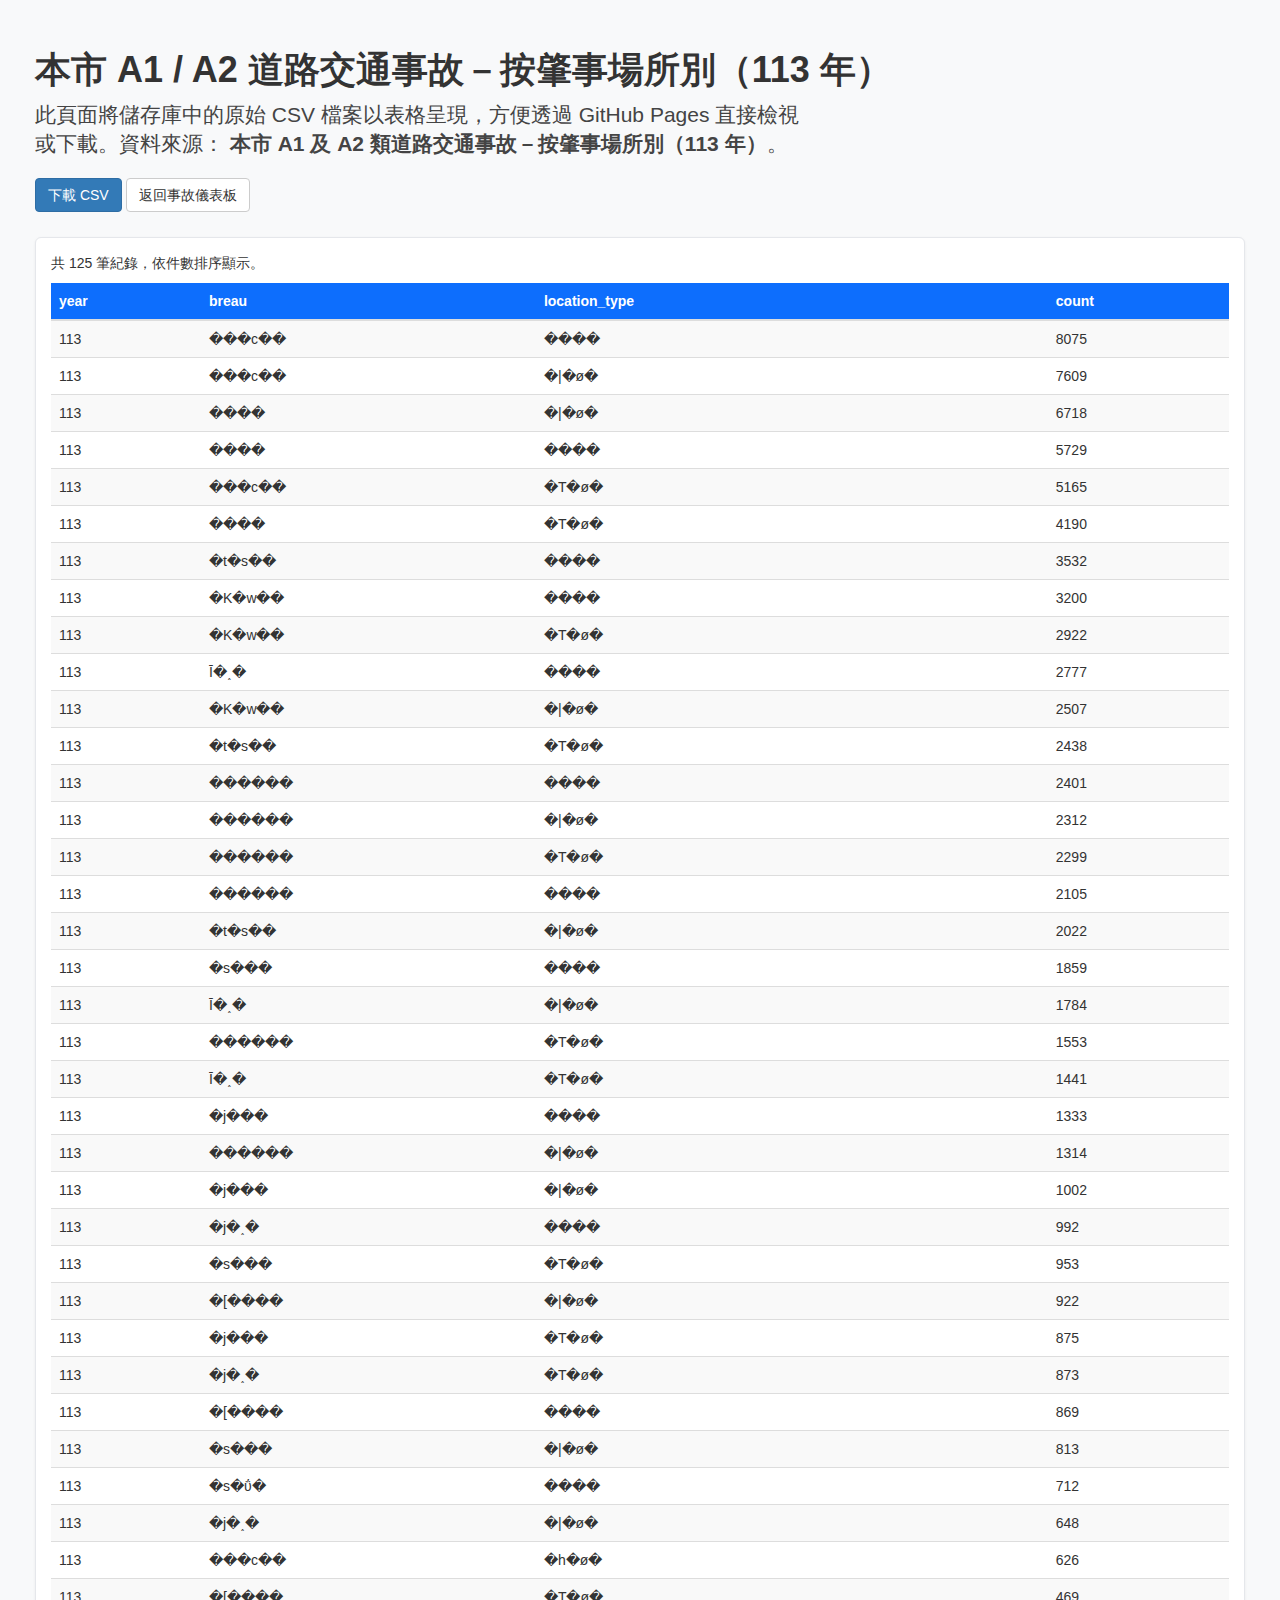
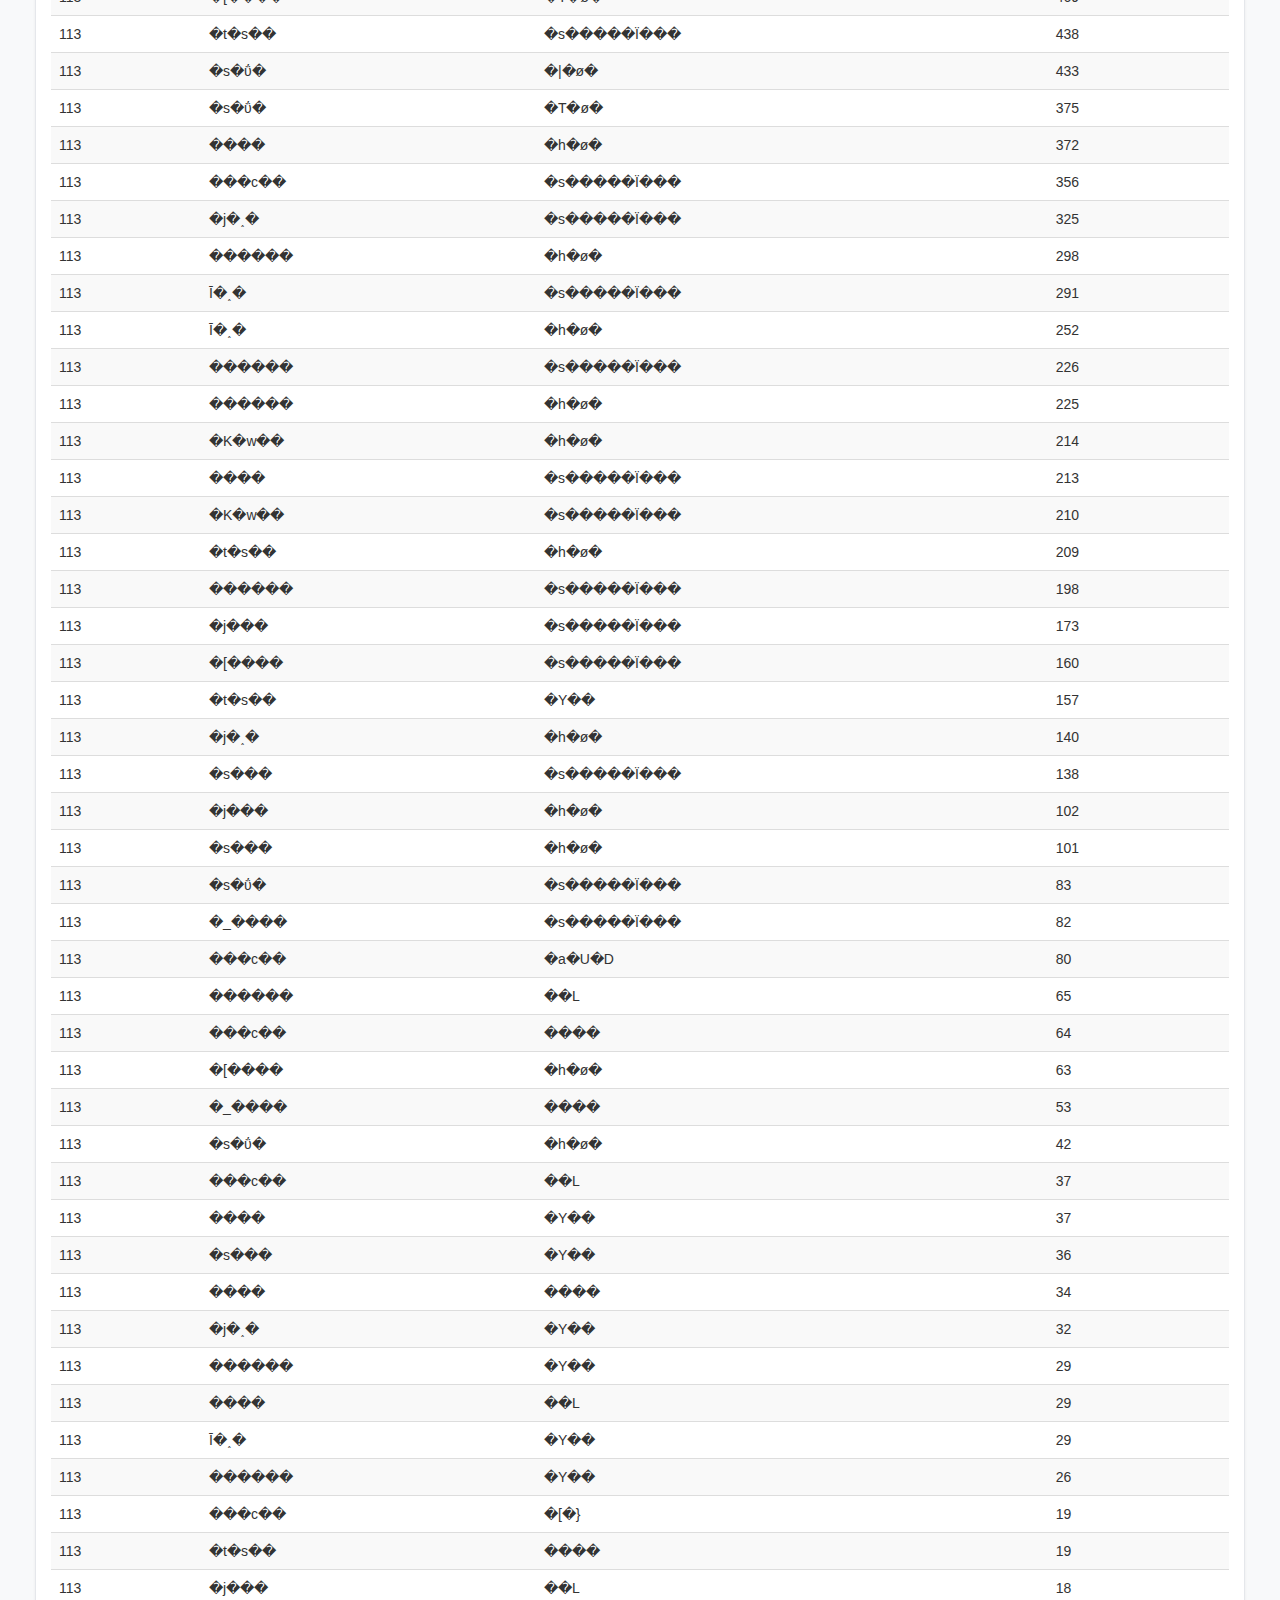
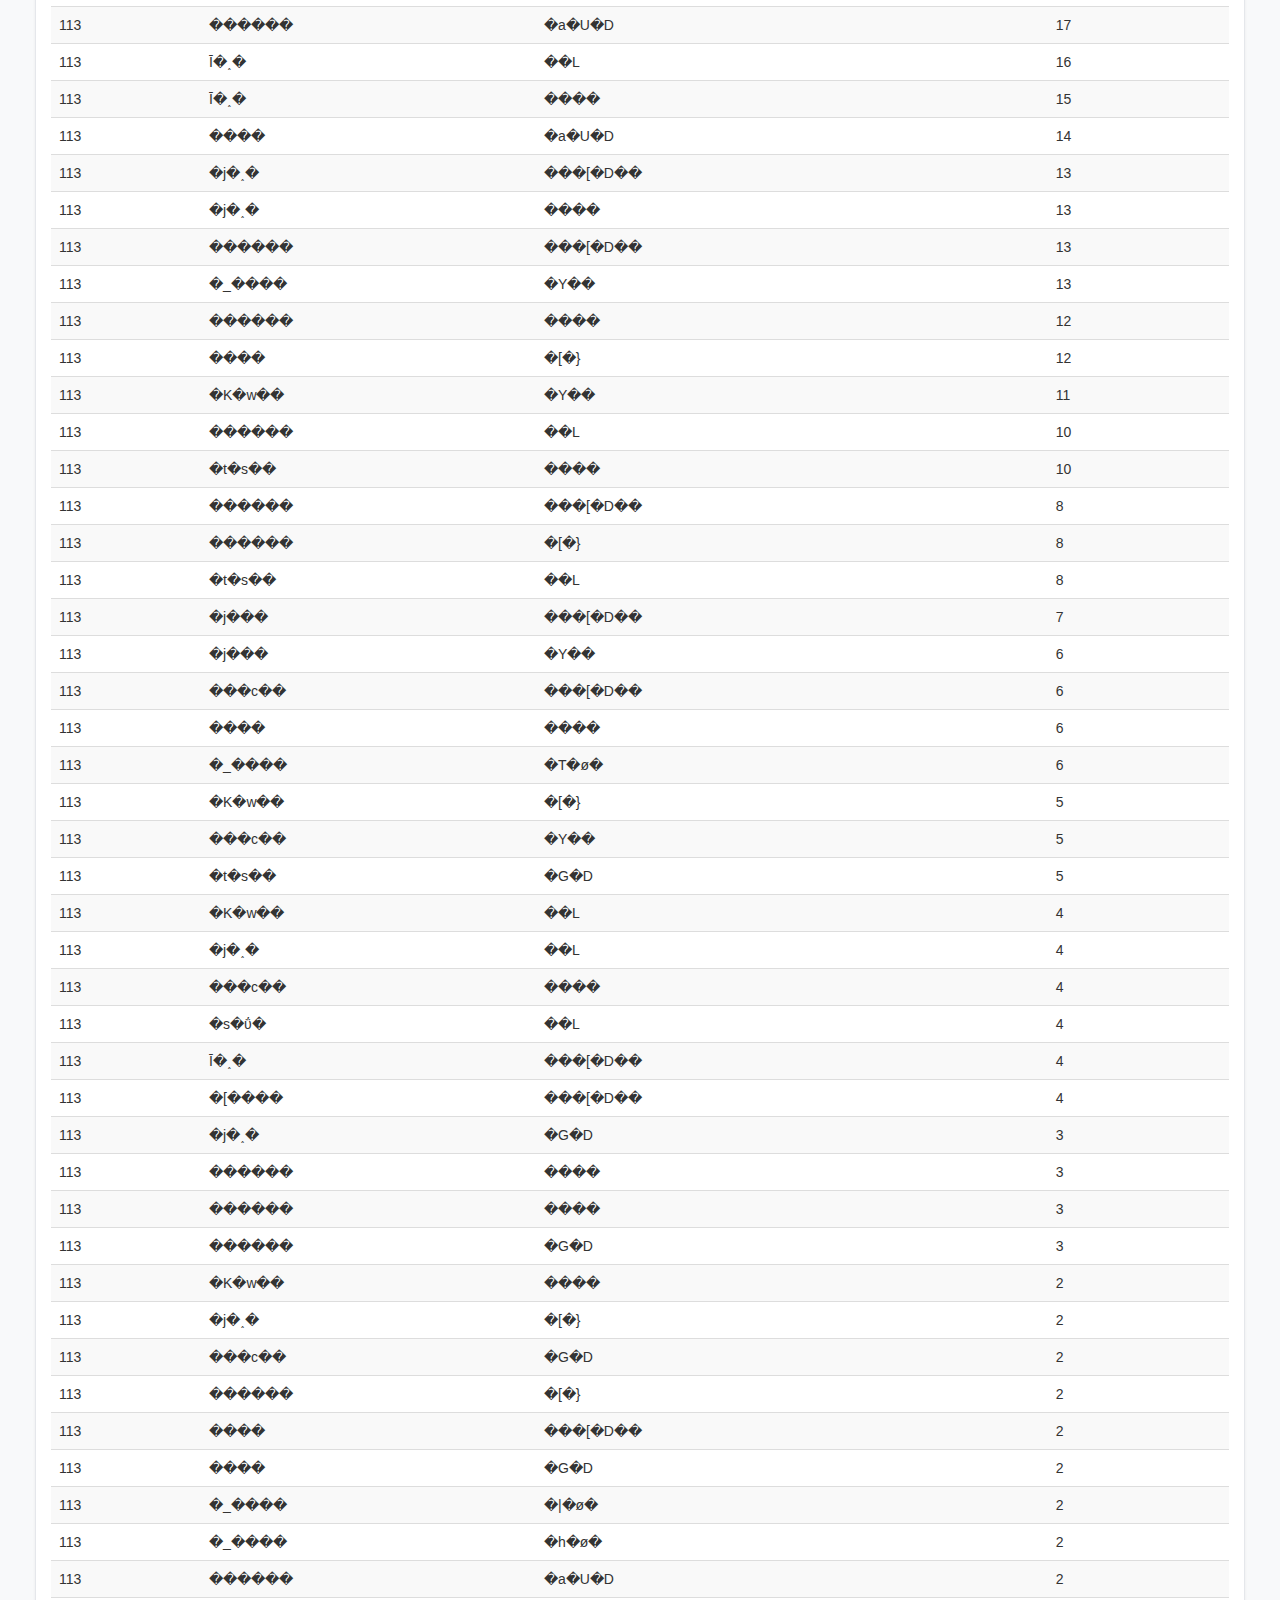
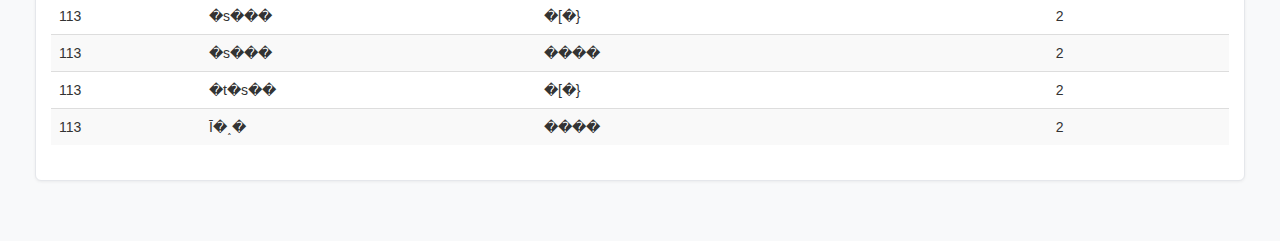
<file: places.html>
<!doctype html>
<html lang="zh-Hant">
  <head>
    <meta charset="UTF-8" />
    <meta name="viewport" content="width=device-width, initial-scale=1" />
    <title>本市 A1/A2 道路交通事故－按肇事場所別</title>
    <link
      rel="stylesheet"
      href="https://maxcdn.bootstrapcdn.com/bootstrap/3.4.1/css/bootstrap.min.css"
    />
    <style>
      body {
        padding: 30px 20px 60px;
        background: #f8f9fa;
        font-family: "Noto Sans TC", "Helvetica Neue", Arial, sans-serif;
      }

      h1 {
        font-weight: 600;
        margin-bottom: 10px;
      }

      .lead {
        max-width: 780px;
        color: #444;
      }

      .file-link {
        margin: 10px 0 25px;
      }

      .table-container {
        background: #fff;
        border: 1px solid #e5e7eb;
        border-radius: 6px;
        padding: 15px;
        box-shadow: 0 1px 3px rgba(0, 0, 0, 0.06);
      }

      thead th {
        background: #0d6efd;
        color: #fff;
      }

      .loading {
        color: #555;
        font-weight: 600;
      }

      .error {
        color: #b42318;
        font-weight: 600;
      }

      .summary {
        margin: 0 0 10px;
        font-weight: 500;
      }
    </style>
  </head>
  <body>
    <div class="container-fluid">
      <h1>本市 A1 / A2 道路交通事故－按肇事場所別（113 年）</h1>
      <p class="lead">
        此頁面將儲存庫中的原始 CSV 檔案以表格呈現，方便透過 GitHub Pages
        直接檢視或下載。資料來源：
        <strong>本市 A1 及 A2 類道路交通事故－按肇事場所別（113 年）</strong>。
      </p>
      <p class="file-link">
        <a
          class="btn btn-primary"
          href="./%E6%9C%AC%E5%B8%82A1%E5%8F%8AA2%E9%A1%9E%E9%81%93%E8%B7%AF%E4%BA%A4%E9%80%9A%E4%BA%8B%E6%95%85-%E6%8C%89%E8%82%87%E4%BA%8B%E5%A0%B4%E6%89%80%E5%88%A5(113%E5%B9%B4).csv"
          download
        >下載 CSV</a
        >
        <a class="btn btn-default" href="./index.html">返回事故儀表板</a>
      </p>

      <div class="table-container">
        <p id="summary" class="summary loading">載入資料中…</p>
        <div class="table-responsive">
          <table id="dataset" class="table table-striped table-hover">
            <thead></thead>
            <tbody></tbody>
          </table>
        </div>
      </div>
    </div>

    <script>
      (async function loadDataset() {
        const summaryEl = document.getElementById("summary");
        const tableHead = document.querySelector("#dataset thead");
        const tableBody = document.querySelector("#dataset tbody");

        try {
          const response = await fetch(
            "./%E6%9C%AC%E5%B8%82A1%E5%8F%8AA2%E9%A1%9E%E9%81%93%E8%B7%AF%E4%BA%A4%E9%80%9A%E4%BA%8B%E6%95%85-%E6%8C%89%E8%82%87%E4%BA%8B%E5%A0%B4%E6%89%80%E5%88%A5(113%E5%B9%B4).csv"
          );

          if (!response.ok) {
            throw new Error("無法下載 CSV 檔案 (" + response.status + ")");
          }

          const text = await response.text();
          const lines = text.trim().split(/\r?\n/);
          if (lines.length === 0) {
            throw new Error("檔案為空");
          }

          const headers = lines[0].split(",");
          const rows = lines
            .slice(1)
            .map((line) => line.split(","))
            .filter((cols) => cols.length === headers.length);

          rows.sort((a, b) => Number(b[3] || 0) - Number(a[3] || 0));

          tableHead.innerHTML = "";
          const headerRow = document.createElement("tr");
          headers.forEach((title) => {
            const th = document.createElement("th");
            th.textContent = title;
            headerRow.appendChild(th);
          });
          tableHead.appendChild(headerRow);

          tableBody.innerHTML = "";
          rows.forEach((cols) => {
            const tr = document.createElement("tr");
            cols.forEach((value) => {
              const td = document.createElement("td");
              td.textContent = value;
              tr.appendChild(td);
            });
            tableBody.appendChild(tr);
          });

          summaryEl.textContent = "共 " + rows.length + " 筆紀錄，依件數排序顯示。";
          summaryEl.classList.remove("loading");
        } catch (err) {
          summaryEl.textContent = err.message;
          summaryEl.classList.remove("loading");
          summaryEl.classList.add("error");
        }
      })();
    </script>
  </body>
</html>
</file>
